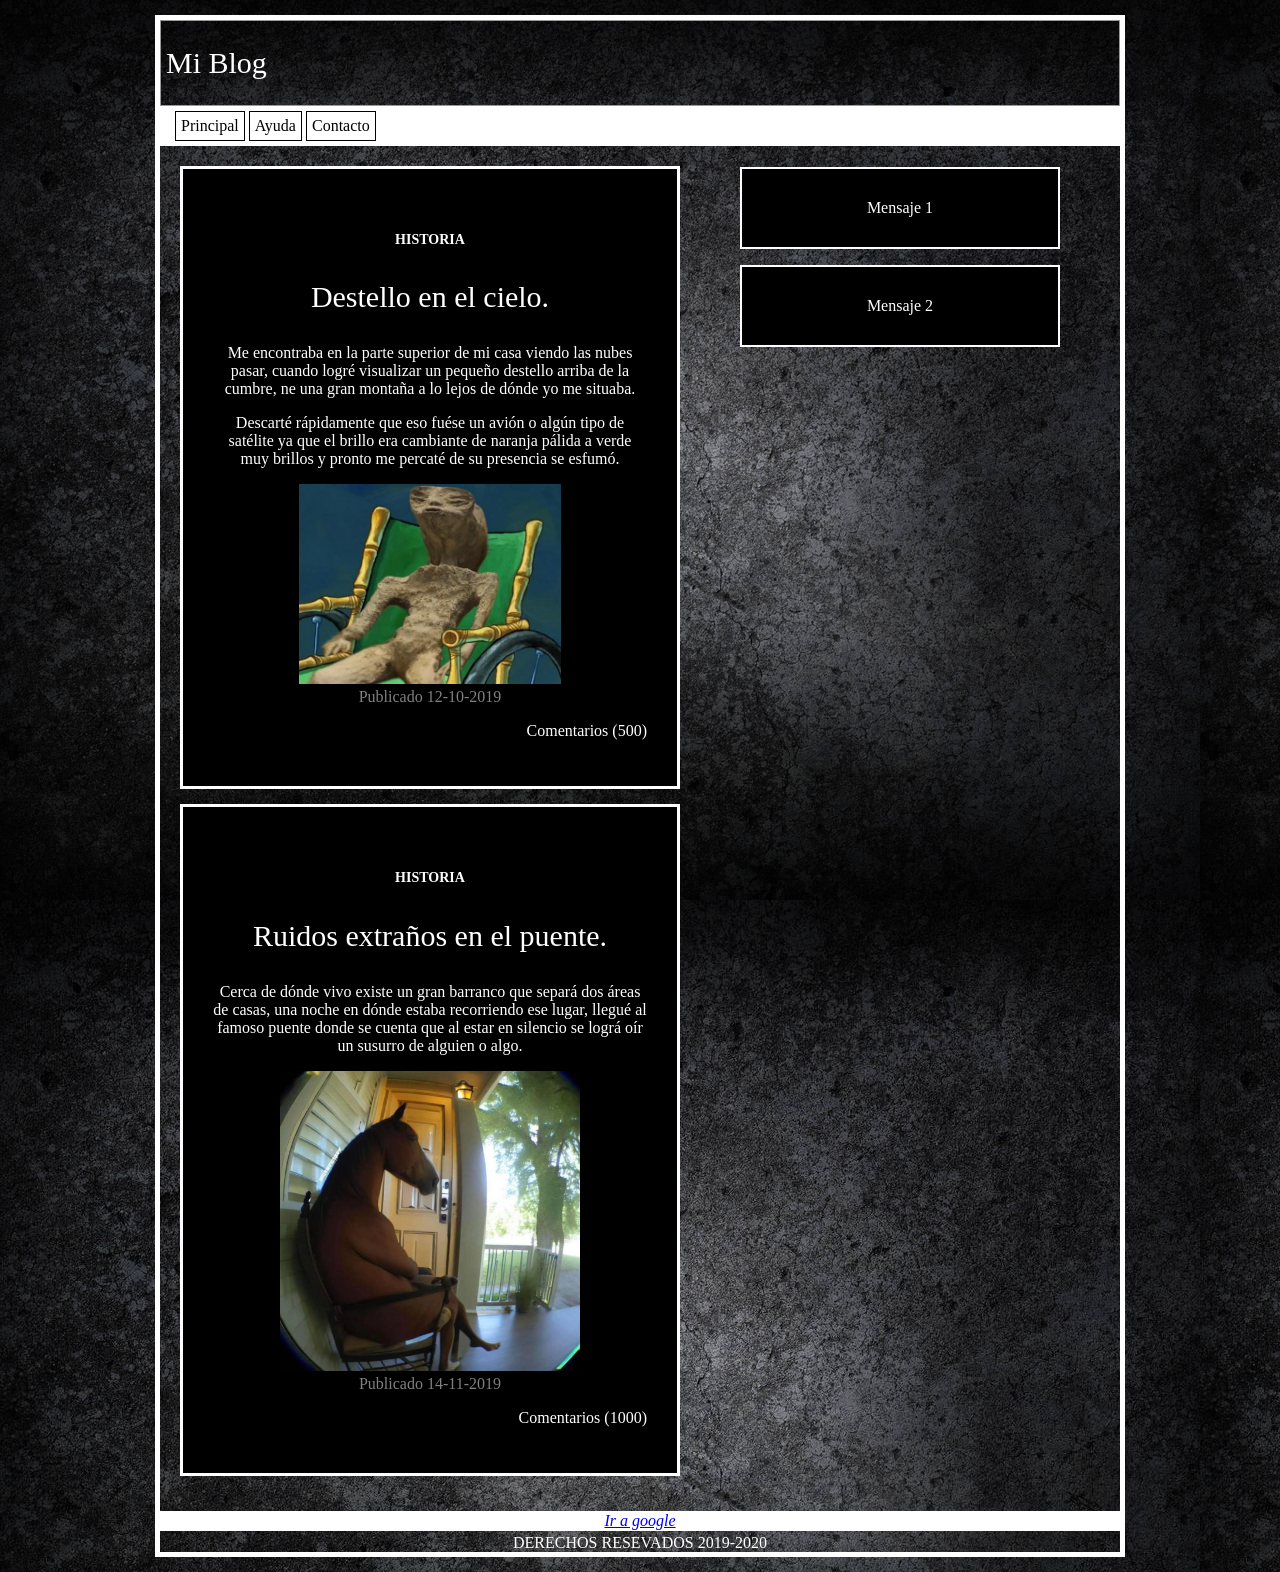
<file: index.html>
<!DOCTYPE html>
<html lang="es">

	<head>
	<meta charset="utf-8"/>
	<title>PRIMER BLOG</title>
	<meta name="description" content="Este es mi primer blog"/>
	<meta name="author" content="M. Gatica Paz"/>
	<meta name="keywords" content="Blog, cuentos, historias y terror"/>
	<link rel="stylesheet" href="estilos.css">
	</head>

	<body style="color:white" background="imagenes/$RHFJY4O.jpg">

	<div class="agrupar">
		
	<header class="header">
		<h1>Mi Blog</h1>
	</header>

	<nav  class="menu">
	<u1>
		<li>Principal</li>
		<li>Ayuda</li>
		<li>Contacto</li>
	</u1>
	</nav>
	
	<section>
		<article>
		<hgroup>
			<h6>HISTORIA</h6>
			<h1>Destello en el cielo.</h1>
		</hgroup>
		
		<p>Me encontraba en la parte superior de mi casa viendo las nubes pasar, 
		   cuando logré visualizar un pequeño destello arriba de la cumbre, 
		   ne una gran montaña a lo lejos de dónde yo me situaba.</p>

		<p>Descarté rápidamente que eso fuése un avión o algún tipo de satélite ya que el brillo era cambiante
		   de naranja pálida a verde muy brillos y pronto me percaté de su presencia se esfumó.</p>

		<center> <img src="imagenes/marciano.jpeg" widht= 200px height= 200px> </center>
		
		<time datetime="12-10-2019">Publicado 12-10-2019</time>

		<footer>
		<p>Comentarios (500)</p>
		</footer>
		
		</article>
		<article>
		<hgroup>
			<h6>HISTORIA</h6>
			<h1>Ruidos extraños en el puente.</h1>
		</hgroup>
		
		<p>Cerca de dónde vivo existe un gran barranco que separá dos áreas de casas, 
		   una noche en dónde estaba recorriendo ese lugar, llegué al famoso puente donde se cuenta que
		   al estar en silencio se lográ oír un susurro de alguien o algo.</p>

		<center> <img src="imagenes/horsemann.jpeg" widht= 300px height= 300px> </center>
		
		<time datetime="14-11-2019">Publicado 14-11-2019</time>

		<footer>
		<p>Comentarios (1000)</p>
		</footer>

		</article>
	</section>
	
	<aside class="columna">
		<blockquote cite="http://google.com">
		Mensaje 1
		</blockquote>

		<blockquote>
		Mensaje 2
		</blockquote>
	</aside>

	<footer class="pie">
		<address class="link">
			<center> <a href="http://google.com"> Ir a google </a> </center>
		</address>
		<center>DERECHOS RESEVADOS 2019-2020</center>
	</footer>

	</body>

</html>
</file>
<file: estilos.css>
h1 {
	font-size: 30px;
	font-family: Lucida Calligraphy;
	font-weight: lighter;
   }

h6 {
	font: bold 14px Lucida Calligraphy
   }

p {
	font-family: Ink Free;
  }

header,section,footer,aside,nav,article{
	display: block
	}

body {
	text-align: center;
}

.agrupar {
	width: 960px;
	border: 5px solid white;
	margin: 15px auto;
}

.header { 
	 border: 1px solid #999999;
	 padding: 5px;
	}

.header h1{ 
	 text-align: left;
	}

.menu{
	background: white;
	padding: 5px 15px;
	text-align: left;
     }

.menu li {
	list-style: none;
	padding: 5px;
	border: 1px solid black;
	font: bold 14px;
	display: inline-block;
	color: black;
      }

section{
	margin: 20px;
	width: 500px;
	float: left;
	}

article {
	background: black;
	border: 3px solid white;
	padding: 30px;
	margin-bottom: 15px;
	}

time {
	color: grey;
      }

article footer {
		text-align: right;
		}

.columna {
	margin: 5px 0;
	width: 400px;
	float: left;
	 }

.columna blockquote {
	background: black;
	border: 2px solid white;
	padding: 30px;
	margin-bottom: 15px;
	 }


.pie {
	clear: both;
     }

.link {
	border: 1px solid white;
	background: white;
	margin-bottom: 3px;
     }
</file>
